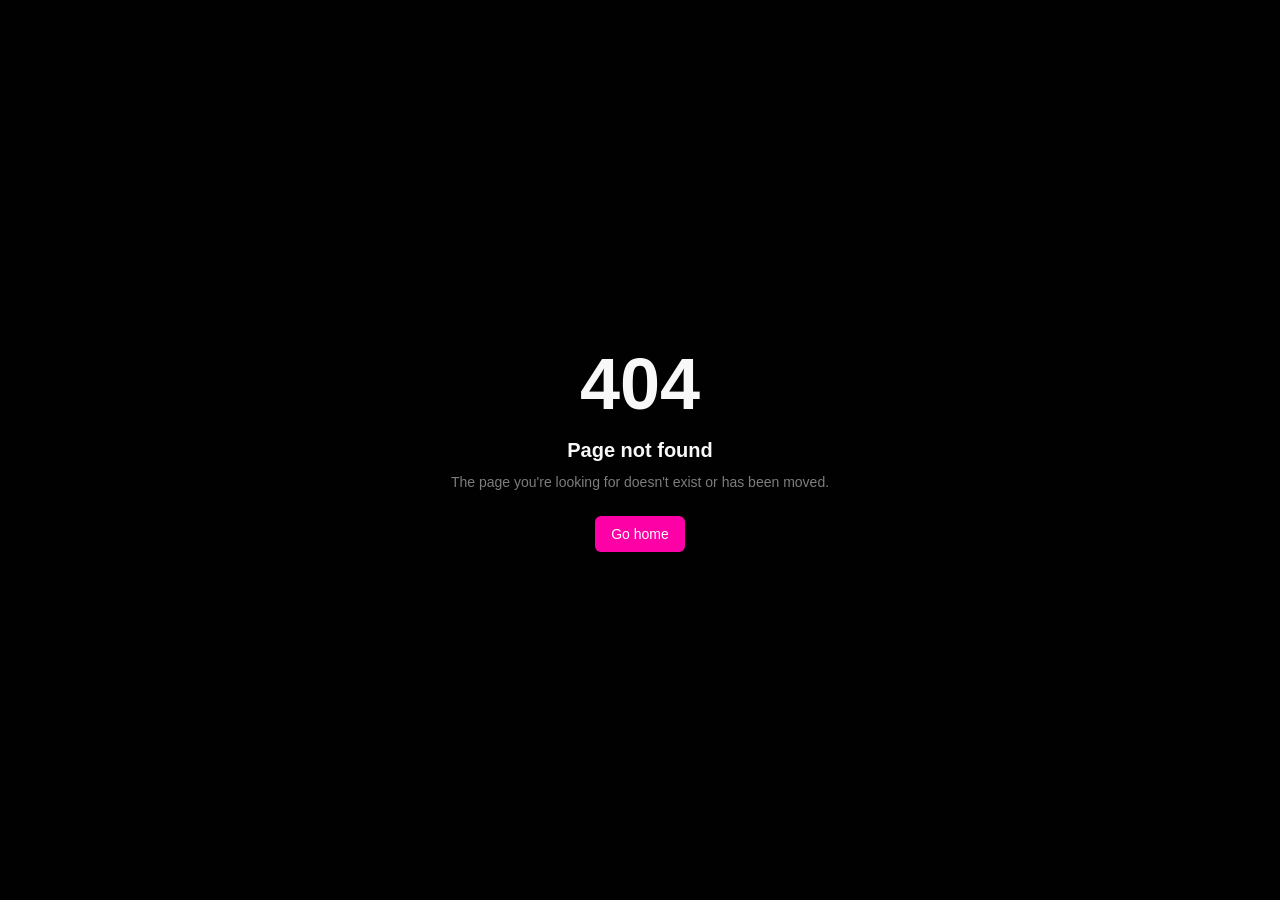
<file: index.html>
<!DOCTYPE html><html lang="fr"><head><meta charSet="utf-8"/><meta name="viewport" content="width=device-width, initial-scale=1"/><link rel="preload" as="image" href="/assets/emma-cafe-DE_l2IVY.jpg"/><link rel="preload" as="image" href="/assets/emma-story-lake-BhSCWKLp.jpg"/><link rel="stylesheet" href="/assets/styles-SLY8_iK9.css" data-precedence="default"/><title>Chloé (@chloemrt) — Mon univers privé</title><meta name="description" content="Retrouvez les photos et les moments privés de Chloé."/><meta property="og:title" content="Chloé (@chloemrt) — Mon univers privé"/><meta property="og:description" content="Photos et moments privés de Chloé."/><meta property="og:type" content="website"/><meta name="twitter:card" content="summary_large_image"/><link rel="modulepreload" href="/assets/index-B88C3snq.js"/><link rel="modulepreload" href="/assets/routes-xbwQCC4C.js"/><link rel="icon" href="/favicon.ico" type="image/x-icon"/></head><body><!--$--><main class="profile-shell"><header class="topbar"><a class="wordmark" href="/" aria-label="Accueil Privee">Privee<span>.</span></a><div class="topbar-tools"><button class="inline-flex items-center justify-center gap-2 whitespace-nowrap rounded-md text-sm font-medium cursor-pointer transition-colors focus-visible:outline-none focus-visible:ring-1 focus-visible:ring-ring disabled:pointer-events-none disabled:opacity-50 disabled:cursor-not-allowed [&amp;_svg]:pointer-events-none [&amp;_svg]:size-4 [&amp;_svg]:shrink-0 hover:bg-accent hover:text-accent-foreground h-9 w-9 round-tool" aria-label="Notifications" title="Notifications"><svg xmlns="http://www.w3.org/2000/svg" width="24" height="24" viewBox="0 0 24 24" fill="none" stroke="currentColor" stroke-width="2" stroke-linecap="round" stroke-linejoin="round" class="lucide lucide-bell" aria-hidden="true"><path d="M10.268 21a2 2 0 0 0 3.464 0"></path><path d="M3.262 15.326A1 1 0 0 0 4 17h16a1 1 0 0 0 .74-1.673C19.41 13.956 18 12.499 18 8A6 6 0 0 0 6 8c0 4.499-1.411 5.956-2.738 7.326"></path></svg></button><button class="inline-flex items-center justify-center gap-2 whitespace-nowrap rounded-md text-sm font-medium cursor-pointer transition-colors focus-visible:outline-none focus-visible:ring-1 focus-visible:ring-ring disabled:pointer-events-none disabled:opacity-50 disabled:cursor-not-allowed [&amp;_svg]:pointer-events-none [&amp;_svg]:size-4 [&amp;_svg]:shrink-0 hover:bg-accent hover:text-accent-foreground h-9 w-9 round-tool" aria-label="Partager le profil" title="Partager le profil"><svg xmlns="http://www.w3.org/2000/svg" width="24" height="24" viewBox="0 0 24 24" fill="none" stroke="currentColor" stroke-width="2" stroke-linecap="round" stroke-linejoin="round" class="lucide lucide-ellipsis" aria-hidden="true"><circle cx="12" cy="12" r="1"></circle><circle cx="19" cy="12" r="1"></circle><circle cx="5" cy="12" r="1"></circle></svg></button></div></header><div class="cover"><img src="/assets/emma-cafe-DE_l2IVY.jpg" alt="Chloé" width="1024" height="1280"/></div><section class="profile-info"><div class="identity"><button class="inline-flex items-center justify-center gap-2 whitespace-nowrap rounded-md text-sm font-medium cursor-pointer transition-colors focus-visible:outline-none focus-visible:ring-1 focus-visible:ring-ring disabled:pointer-events-none disabled:opacity-50 disabled:cursor-not-allowed [&amp;_svg]:pointer-events-none [&amp;_svg]:size-4 [&amp;_svg]:shrink-0 story-button avatar-button" aria-label="Voir la photo de profil" title="Aucun direct en cours"><img src="/assets/emma-story-lake-BhSCWKLp.jpg" alt="Portrait de Chloé" width="768" height="768"/><span class="avatar-badge" aria-hidden="true">LIVE</span></button><div class="identity-copy"><h1>Chloé <svg xmlns="http://www.w3.org/2000/svg" width="24" height="24" viewBox="0 0 24 24" fill="none" stroke="currentColor" stroke-width="2" stroke-linecap="round" stroke-linejoin="round" class="lucide lucide-badge-check" aria-label="Profil créatrice"><path d="M3.85 8.62a4 4 0 0 1 4.78-4.77 4 4 0 0 1 6.74 0 4 4 0 0 1 4.78 4.78 4 4 0 0 1 0 6.74 4 4 0 0 1-4.77 4.78 4 4 0 0 1-6.75 0 4 4 0 0 1-4.78-4.77 4 4 0 0 1 0-6.76Z"></path><path d="m9 12 2 2 4-4"></path></svg></h1><p>@chloemrt</p></div><span class="profile-sparkle">✧</span></div><div class="stats"><div><strong>47</strong><span>POSTS</span></div><div><strong>2.4k</strong><span>FANS</span></div><div><strong>18.6k</strong><span>LIKES</span></div></div><div class="bio"><p>Jeune étudiante qui a envie de s&#x27;amuser... 🔞</p><p>NUDES &amp; SEXTAPES EXCLUSIVES pour les VIP 💕</p><button class="inline-flex items-center justify-center gap-2 whitespace-nowrap rounded-md text-sm font-medium cursor-pointer transition-colors focus-visible:outline-none focus-visible:ring-1 focus-visible:ring-ring disabled:pointer-events-none disabled:opacity-50 disabled:cursor-not-allowed [&amp;_svg]:pointer-events-none [&amp;_svg]:size-4 [&amp;_svg]:shrink-0 text-primary underline-offset-4 hover:underline" data-no-signup="true">Voir plus</button></div><div class="action-grid"><button class="inline-flex items-center justify-center gap-2 whitespace-nowrap rounded-md text-sm font-medium cursor-pointer transition-colors focus-visible:outline-none focus-visible:ring-1 focus-visible:ring-ring disabled:pointer-events-none disabled:opacity-50 disabled:cursor-not-allowed [&amp;_svg]:pointer-events-none [&amp;_svg]:size-4 [&amp;_svg]:shrink-0 profile-action"><svg xmlns="http://www.w3.org/2000/svg" width="24" height="24" viewBox="0 0 24 24" fill="none" stroke="currentColor" stroke-width="2" stroke-linecap="round" stroke-linejoin="round" class="lucide lucide-video icon-video" aria-hidden="true"><path d="m16 13 5.223 3.482a.5.5 0 0 0 .777-.416V7.87a.5.5 0 0 0-.752-.432L16 10.5"></path><rect x="2" y="6" width="14" height="12" rx="2"></rect></svg><span>Appel Vidéo</span></button><button class="inline-flex items-center justify-center gap-2 whitespace-nowrap rounded-md text-sm font-medium cursor-pointer transition-colors focus-visible:outline-none focus-visible:ring-1 focus-visible:ring-ring disabled:pointer-events-none disabled:opacity-50 disabled:cursor-not-allowed [&amp;_svg]:pointer-events-none [&amp;_svg]:size-4 [&amp;_svg]:shrink-0 profile-action"><svg xmlns="http://www.w3.org/2000/svg" width="24" height="24" viewBox="0 0 24 24" fill="none" stroke="currentColor" stroke-width="2" stroke-linecap="round" stroke-linejoin="round" class="lucide lucide-heart" aria-hidden="true"><path d="M2 9.5a5.5 5.5 0 0 1 9.591-3.676.56.56 0 0 0 .818 0A5.49 5.49 0 0 1 22 9.5c0 2.29-1.5 4-3 5.5l-5.492 5.313a2 2 0 0 1-3 .019L5 15c-1.5-1.5-3-3.2-3-5.5"></path></svg><span>Rencontre</span></button><button class="inline-flex items-center justify-center gap-2 whitespace-nowrap rounded-md text-sm font-medium cursor-pointer transition-colors focus-visible:outline-none focus-visible:ring-1 focus-visible:ring-ring disabled:pointer-events-none disabled:opacity-50 disabled:cursor-not-allowed [&amp;_svg]:pointer-events-none [&amp;_svg]:size-4 [&amp;_svg]:shrink-0 profile-action"><svg xmlns="http://www.w3.org/2000/svg" width="24" height="24" viewBox="0 0 24 24" fill="none" stroke="currentColor" stroke-width="2" stroke-linecap="round" stroke-linejoin="round" class="lucide lucide-message-square" aria-hidden="true"><path d="M22 17a2 2 0 0 1-2 2H6.828a2 2 0 0 0-1.414.586l-2.202 2.202A.71.71 0 0 1 2 21.286V5a2 2 0 0 1 2-2h16a2 2 0 0 1 2 2z"></path></svg><span>Message</span></button><button class="inline-flex items-center justify-center gap-2 whitespace-nowrap rounded-md text-sm font-medium cursor-pointer transition-colors focus-visible:outline-none focus-visible:ring-1 focus-visible:ring-ring disabled:pointer-events-none disabled:opacity-50 disabled:cursor-not-allowed [&amp;_svg]:pointer-events-none [&amp;_svg]:size-4 [&amp;_svg]:shrink-0 profile-action"><svg xmlns="http://www.w3.org/2000/svg" width="24" height="24" viewBox="0 0 24 24" fill="none" stroke="currentColor" stroke-width="2" stroke-linecap="round" stroke-linejoin="round" class="lucide lucide-lock-keyhole-open" aria-hidden="true"><circle cx="12" cy="16" r="1"></circle><rect width="18" height="12" x="3" y="10" rx="2"></rect><path d="M7 10V7a5 5 0 0 1 9.33-2.5"></path></svg><span>Débloquer</span></button></div><div class="stories"><button class="inline-flex items-center justify-center gap-2 whitespace-nowrap rounded-md text-sm font-medium cursor-pointer transition-colors focus-visible:outline-none focus-visible:ring-1 focus-visible:ring-ring disabled:pointer-events-none disabled:opacity-50 disabled:cursor-not-allowed [&amp;_svg]:pointer-events-none [&amp;_svg]:size-4 [&amp;_svg]:shrink-0 story-button"><span class="story-ring  "><img src="/assets/emma-story-flowers-7sVbdC0M.jpg" alt="" width="768" height="1024" loading="lazy"/></span><span>Mon profil</span></button><button class="inline-flex items-center justify-center gap-2 whitespace-nowrap rounded-md text-sm font-medium cursor-pointer transition-colors focus-visible:outline-none focus-visible:ring-1 focus-visible:ring-ring disabled:pointer-events-none disabled:opacity-50 disabled:cursor-not-allowed [&amp;_svg]:pointer-events-none [&amp;_svg]:size-4 [&amp;_svg]:shrink-0 story-button"><span class="story-ring  "><img src="/assets/emma-street-Co6Bmw6Z.jpg" alt="" width="768" height="1024" loading="lazy"/></span><span>Nouveau 🔥</span></button><button class="inline-flex items-center justify-center gap-2 whitespace-nowrap rounded-md text-sm font-medium cursor-pointer transition-colors focus-visible:outline-none focus-visible:ring-1 focus-visible:ring-ring disabled:pointer-events-none disabled:opacity-50 disabled:cursor-not-allowed [&amp;_svg]:pointer-events-none [&amp;_svg]:size-4 [&amp;_svg]:shrink-0 story-button"><span class="story-ring  "><img src="/assets/emma-story-museum-R1RMRiCk.jpg" alt="" width="768" height="1024" loading="lazy"/></span><span>Lingerie</span></button><button class="inline-flex items-center justify-center gap-2 whitespace-nowrap rounded-md text-sm font-medium cursor-pointer transition-colors focus-visible:outline-none focus-visible:ring-1 focus-visible:ring-ring disabled:pointer-events-none disabled:opacity-50 disabled:cursor-not-allowed [&amp;_svg]:pointer-events-none [&amp;_svg]:size-4 [&amp;_svg]:shrink-0 story-button"><span class="story-ring  "><img src="/assets/emma-story-lake-BhSCWKLp.jpg" alt="" width="768" height="1024" loading="lazy"/></span><span>Vacances</span></button><button class="inline-flex items-center justify-center gap-2 whitespace-nowrap rounded-md text-sm font-medium cursor-pointer transition-colors focus-visible:outline-none focus-visible:ring-1 focus-visible:ring-ring disabled:pointer-events-none disabled:opacity-50 disabled:cursor-not-allowed [&amp;_svg]:pointer-events-none [&amp;_svg]:size-4 [&amp;_svg]:shrink-0 story-button"><span class="story-ring story-muted story-locked"><img src="/assets/emma-story-records-DPxwCXkC.jpg" alt="" width="768" height="1024" loading="lazy"/><span class="story-lock"><svg xmlns="http://www.w3.org/2000/svg" width="24" height="24" viewBox="0 0 24 24" fill="none" stroke="currentColor" stroke-width="2" stroke-linecap="round" stroke-linejoin="round" class="lucide lucide-lock-keyhole" aria-hidden="true"><circle cx="12" cy="16" r="1"></circle><rect x="3" y="10" width="18" height="12" rx="2"></rect><path d="M7 10V7a5 5 0 0 1 10 0v3"></path></svg></span></span><span>Privé 🔒</span></button><button class="inline-flex items-center justify-center gap-2 whitespace-nowrap rounded-md text-sm font-medium cursor-pointer transition-colors focus-visible:outline-none focus-visible:ring-1 focus-visible:ring-ring disabled:pointer-events-none disabled:opacity-50 disabled:cursor-not-allowed [&amp;_svg]:pointer-events-none [&amp;_svg]:size-4 [&amp;_svg]:shrink-0 story-button"><span class="story-ring story-muted "><img src="/assets/emma-story-selfie-MXOLvmO-.jpg" alt="" width="768" height="1024" loading="lazy"/></span><span>Selfie</span></button></div></section><section class="gallery-section" id="gallery"><div class="tabs" role="tablist" aria-label="Publications"><button class="inline-flex items-center justify-center gap-2 whitespace-nowrap rounded-md text-sm font-medium cursor-pointer transition-colors focus-visible:outline-none focus-visible:ring-1 focus-visible:ring-ring disabled:pointer-events-none disabled:opacity-50 disabled:cursor-not-allowed [&amp;_svg]:pointer-events-none [&amp;_svg]:size-4 [&amp;_svg]:shrink-0 profile-tab" role="tab" data-no-signup="true" aria-selected="true">Photos</button><button class="inline-flex items-center justify-center gap-2 whitespace-nowrap rounded-md text-sm font-medium cursor-pointer transition-colors focus-visible:outline-none focus-visible:ring-1 focus-visible:ring-ring disabled:pointer-events-none disabled:opacity-50 disabled:cursor-not-allowed [&amp;_svg]:pointer-events-none [&amp;_svg]:size-4 [&amp;_svg]:shrink-0 profile-tab" role="tab" data-no-signup="true" aria-selected="false">Vidéos</button><button class="inline-flex items-center justify-center gap-2 whitespace-nowrap rounded-md text-sm font-medium cursor-pointer transition-colors focus-visible:outline-none focus-visible:ring-1 focus-visible:ring-ring disabled:pointer-events-none disabled:opacity-50 disabled:cursor-not-allowed [&amp;_svg]:pointer-events-none [&amp;_svg]:size-4 [&amp;_svg]:shrink-0 profile-tab" role="tab" data-no-signup="true" aria-selected="false">LIVE</button></div><div class="photo-grid"><button class="inline-flex items-center justify-center gap-2 whitespace-nowrap rounded-md text-sm font-medium cursor-pointer transition-colors focus-visible:outline-none focus-visible:ring-1 focus-visible:ring-ring disabled:pointer-events-none disabled:opacity-50 disabled:cursor-not-allowed [&amp;_svg]:pointer-events-none [&amp;_svg]:size-4 [&amp;_svg]:shrink-0 media-button" aria-label="Voir la photo 1"><img class="" src="/assets/emma-cafe-DE_l2IVY.jpg" alt="Photo de Chloé" width="1024" height="1280" loading="lazy"/></button><button class="inline-flex items-center justify-center gap-2 whitespace-nowrap rounded-md text-sm font-medium cursor-pointer transition-colors focus-visible:outline-none focus-visible:ring-1 focus-visible:ring-ring disabled:pointer-events-none disabled:opacity-50 disabled:cursor-not-allowed [&amp;_svg]:pointer-events-none [&amp;_svg]:size-4 [&amp;_svg]:shrink-0 media-button" aria-label="Voir la photo 2"><img class="" src="/assets/emma-portrait-BUqZlTm7.jpg" alt="Portrait de Chloé" width="1024" height="1280" loading="lazy"/></button><button class="inline-flex items-center justify-center gap-2 whitespace-nowrap rounded-md text-sm font-medium cursor-pointer transition-colors focus-visible:outline-none focus-visible:ring-1 focus-visible:ring-ring disabled:pointer-events-none disabled:opacity-50 disabled:cursor-not-allowed [&amp;_svg]:pointer-events-none [&amp;_svg]:size-4 [&amp;_svg]:shrink-0 media-button" aria-label="Voir la photo 3"><img class="" src="/assets/emma-travel-DZd0U_J5.jpg" alt="Moment privé de Chloé" width="1024" height="1280" loading="lazy"/></button><button class="inline-flex items-center justify-center gap-2 whitespace-nowrap rounded-md text-sm font-medium cursor-pointer transition-colors focus-visible:outline-none focus-visible:ring-1 focus-visible:ring-ring disabled:pointer-events-none disabled:opacity-50 disabled:cursor-not-allowed [&amp;_svg]:pointer-events-none [&amp;_svg]:size-4 [&amp;_svg]:shrink-0 media-button" aria-label="Voir la photo 4"><img class="preview-blur" src="/assets/emma-window-Dvbwfk2T.jpg" alt="Photo de Chloé" width="1024" height="1280" loading="lazy"/><span class="media-overlay"><svg xmlns="http://www.w3.org/2000/svg" width="24" height="24" viewBox="0 0 24 24" fill="none" stroke="currentColor" stroke-width="2" stroke-linecap="round" stroke-linejoin="round" class="lucide lucide-lock-keyhole" aria-hidden="true"><circle cx="12" cy="16" r="1"></circle><rect x="3" y="10" width="18" height="12" rx="2"></rect><path d="M7 10V7a5 5 0 0 1 10 0v3"></path></svg></span></button><button class="inline-flex items-center justify-center gap-2 whitespace-nowrap rounded-md text-sm font-medium cursor-pointer transition-colors focus-visible:outline-none focus-visible:ring-1 focus-visible:ring-ring disabled:pointer-events-none disabled:opacity-50 disabled:cursor-not-allowed [&amp;_svg]:pointer-events-none [&amp;_svg]:size-4 [&amp;_svg]:shrink-0 media-button" aria-label="Voir la photo 5"><img class="preview-blur" src="/assets/emma-street-Co6Bmw6Z.jpg" alt="Photo de Chloé" width="1024" height="1280" loading="lazy"/><span class="media-overlay"><svg xmlns="http://www.w3.org/2000/svg" width="24" height="24" viewBox="0 0 24 24" fill="none" stroke="currentColor" stroke-width="2" stroke-linecap="round" stroke-linejoin="round" class="lucide lucide-lock-keyhole" aria-hidden="true"><circle cx="12" cy="16" r="1"></circle><rect x="3" y="10" width="18" height="12" rx="2"></rect><path d="M7 10V7a5 5 0 0 1 10 0v3"></path></svg></span></button><button class="inline-flex items-center justify-center gap-2 whitespace-nowrap rounded-md text-sm font-medium cursor-pointer transition-colors focus-visible:outline-none focus-visible:ring-1 focus-visible:ring-ring disabled:pointer-events-none disabled:opacity-50 disabled:cursor-not-allowed [&amp;_svg]:pointer-events-none [&amp;_svg]:size-4 [&amp;_svg]:shrink-0 media-button" aria-label="Voir la photo 6"><img class="preview-blur" src="/assets/emma-books-DnkAxnHg.jpg" alt="Photo de Chloé" width="1024" height="1280" loading="lazy"/><span class="media-overlay"><svg xmlns="http://www.w3.org/2000/svg" width="24" height="24" viewBox="0 0 24 24" fill="none" stroke="currentColor" stroke-width="2" stroke-linecap="round" stroke-linejoin="round" class="lucide lucide-lock-keyhole" aria-hidden="true"><circle cx="12" cy="16" r="1"></circle><rect x="3" y="10" width="18" height="12" rx="2"></rect><path d="M7 10V7a5 5 0 0 1 10 0v3"></path></svg></span></button><button class="inline-flex items-center justify-center gap-2 whitespace-nowrap rounded-md text-sm font-medium cursor-pointer transition-colors focus-visible:outline-none focus-visible:ring-1 focus-visible:ring-ring disabled:pointer-events-none disabled:opacity-50 disabled:cursor-not-allowed [&amp;_svg]:pointer-events-none [&amp;_svg]:size-4 [&amp;_svg]:shrink-0 media-button" aria-label="Voir la photo 7"><img class="preview-blur" src="/assets/emma-harbor-DPagyRYW.jpg" alt="Photo de Chloé" width="1024" height="1280" loading="lazy"/><span class="media-overlay"><svg xmlns="http://www.w3.org/2000/svg" width="24" height="24" viewBox="0 0 24 24" fill="none" stroke="currentColor" stroke-width="2" stroke-linecap="round" stroke-linejoin="round" class="lucide lucide-lock-keyhole" aria-hidden="true"><circle cx="12" cy="16" r="1"></circle><rect x="3" y="10" width="18" height="12" rx="2"></rect><path d="M7 10V7a5 5 0 0 1 10 0v3"></path></svg></span></button><button class="inline-flex items-center justify-center gap-2 whitespace-nowrap rounded-md text-sm font-medium cursor-pointer transition-colors focus-visible:outline-none focus-visible:ring-1 focus-visible:ring-ring disabled:pointer-events-none disabled:opacity-50 disabled:cursor-not-allowed [&amp;_svg]:pointer-events-none [&amp;_svg]:size-4 [&amp;_svg]:shrink-0 media-button" aria-label="Voir la photo 8"><img class="preview-blur" src="/assets/emma-park-SGcEzswn.jpg" alt="Photo de Chloé" width="1024" height="1280" loading="lazy"/><span class="media-overlay"><svg xmlns="http://www.w3.org/2000/svg" width="24" height="24" viewBox="0 0 24 24" fill="none" stroke="currentColor" stroke-width="2" stroke-linecap="round" stroke-linejoin="round" class="lucide lucide-lock-keyhole" aria-hidden="true"><circle cx="12" cy="16" r="1"></circle><rect x="3" y="10" width="18" height="12" rx="2"></rect><path d="M7 10V7a5 5 0 0 1 10 0v3"></path></svg></span></button><button class="inline-flex items-center justify-center gap-2 whitespace-nowrap rounded-md text-sm font-medium cursor-pointer transition-colors focus-visible:outline-none focus-visible:ring-1 focus-visible:ring-ring disabled:pointer-events-none disabled:opacity-50 disabled:cursor-not-allowed [&amp;_svg]:pointer-events-none [&amp;_svg]:size-4 [&amp;_svg]:shrink-0 media-button" aria-label="Voir la photo 9"><img class="preview-blur" src="/assets/emma-books-DnkAxnHg.jpg" alt="Photo de Chloé" width="1024" height="1280" loading="lazy"/><span class="media-overlay"><svg xmlns="http://www.w3.org/2000/svg" width="24" height="24" viewBox="0 0 24 24" fill="none" stroke="currentColor" stroke-width="2" stroke-linecap="round" stroke-linejoin="round" class="lucide lucide-lock-keyhole" aria-hidden="true"><circle cx="12" cy="16" r="1"></circle><rect x="3" y="10" width="18" height="12" rx="2"></rect><path d="M7 10V7a5 5 0 0 1 10 0v3"></path></svg></span></button></div></section><section class="recent-posts"><div class="section-heading"><h2>Publications récentes</h2><span>LES PETITS INSTANTS</span></div><article class="post"><div class="post-header"><img src="/assets/emma-story-lake-BhSCWKLp.jpg" alt="" width="768" height="768" loading="lazy"/><div><strong>Chloé <svg xmlns="http://www.w3.org/2000/svg" width="24" height="24" viewBox="0 0 24 24" fill="none" stroke="currentColor" stroke-width="2" stroke-linecap="round" stroke-linejoin="round" class="lucide lucide-badge-check" aria-hidden="true"><path d="M3.85 8.62a4 4 0 0 1 4.78-4.77 4 4 0 0 1 6.74 0 4 4 0 0 1 4.78 4.78 4 4 0 0 1 0 6.74 4 4 0 0 1-4.77 4.78 4 4 0 0 1-6.75 0 4 4 0 0 1-4.78-4.77 4 4 0 0 1 0-6.76Z"></path><path d="m9 12 2 2 4-4"></path></svg></strong><span>il y a 2h</span></div><button class="inline-flex items-center justify-center gap-2 whitespace-nowrap rounded-md text-sm font-medium cursor-pointer transition-colors focus-visible:outline-none focus-visible:ring-1 focus-visible:ring-ring disabled:pointer-events-none disabled:opacity-50 disabled:cursor-not-allowed [&amp;_svg]:pointer-events-none [&amp;_svg]:size-4 [&amp;_svg]:shrink-0 hover:bg-accent hover:text-accent-foreground h-9 w-9" aria-label="Partager cette publication"><svg xmlns="http://www.w3.org/2000/svg" width="24" height="24" viewBox="0 0 24 24" fill="none" stroke="currentColor" stroke-width="2" stroke-linecap="round" stroke-linejoin="round" class="lucide lucide-ellipsis" aria-hidden="true"><circle cx="12" cy="12" r="1"></circle><circle cx="19" cy="12" r="1"></circle><circle cx="5" cy="12" r="1"></circle></svg></button></div><p class="post-copy">Nouvelle séance photo en lingerie fine... 🔥 😍 💋</p><div class="post-carousel-wrap"><div class="post-carousel"><button class="inline-flex items-center justify-center gap-2 whitespace-nowrap rounded-md text-sm font-medium cursor-pointer transition-colors focus-visible:outline-none focus-visible:ring-1 focus-visible:ring-ring disabled:pointer-events-none disabled:opacity-50 disabled:cursor-not-allowed [&amp;_svg]:pointer-events-none [&amp;_svg]:size-4 [&amp;_svg]:shrink-0 media-button post-image post-slide" aria-label="Ouvrir la publication 1"><img src="/assets/emma-cafe-DE_l2IVY.jpg" alt="Nouvelle séance photo en lingerie fine... 🔥 😍 💋" width="1024" height="1280" loading="lazy"/></button><div class="post-image post-slide post-locked" aria-label="Deuxième photo floutée"><img src="/assets/emma-window-Dvbwfk2T.jpg" alt="Deuxième photo floutée" width="1024" height="1280" loading="lazy"/><span><svg xmlns="http://www.w3.org/2000/svg" width="24" height="24" viewBox="0 0 24 24" fill="none" stroke="currentColor" stroke-width="2" stroke-linecap="round" stroke-linejoin="round" class="lucide lucide-lock-keyhole" aria-hidden="true"><circle cx="12" cy="16" r="1"></circle><rect x="3" y="10" width="18" height="12" rx="2"></rect><path d="M7 10V7a5 5 0 0 1 10 0v3"></path></svg></span></div></div><span class="slide-count">1<!-- -->/2</span><div class="slide-dots" aria-hidden="true"><span class="active"></span><span class=""></span></div></div><div class="post-reactions"><button class="inline-flex items-center justify-center gap-2 whitespace-nowrap rounded-md text-sm font-medium cursor-pointer transition-colors focus-visible:outline-none focus-visible:ring-1 focus-visible:ring-ring disabled:pointer-events-none disabled:opacity-50 disabled:cursor-not-allowed [&amp;_svg]:pointer-events-none [&amp;_svg]:size-4 [&amp;_svg]:shrink-0 hover:bg-accent hover:text-accent-foreground" aria-label="Aimer la publication 1" aria-pressed="false"><svg xmlns="http://www.w3.org/2000/svg" width="24" height="24" viewBox="0 0 24 24" fill="none" stroke="currentColor" stroke-width="2" stroke-linecap="round" stroke-linejoin="round" class="lucide lucide-heart" aria-hidden="true"><path d="M2 9.5a5.5 5.5 0 0 1 9.591-3.676.56.56 0 0 0 .818 0A5.49 5.49 0 0 1 22 9.5c0 2.29-1.5 4-3 5.5l-5.492 5.313a2 2 0 0 1-3 .019L5 15c-1.5-1.5-3-3.2-3-5.5"></path></svg>847</button><button class="inline-flex items-center justify-center gap-2 whitespace-nowrap rounded-md text-sm font-medium cursor-pointer transition-colors focus-visible:outline-none focus-visible:ring-1 focus-visible:ring-ring disabled:pointer-events-none disabled:opacity-50 disabled:cursor-not-allowed [&amp;_svg]:pointer-events-none [&amp;_svg]:size-4 [&amp;_svg]:shrink-0 hover:bg-accent hover:text-accent-foreground" aria-label="Voir les commentaires"><svg xmlns="http://www.w3.org/2000/svg" width="24" height="24" viewBox="0 0 24 24" fill="none" stroke="currentColor" stroke-width="2" stroke-linecap="round" stroke-linejoin="round" class="lucide lucide-message-square" aria-hidden="true"><path d="M22 17a2 2 0 0 1-2 2H6.828a2 2 0 0 0-1.414.586l-2.202 2.202A.71.71 0 0 1 2 21.286V5a2 2 0 0 1 2-2h16a2 2 0 0 1 2 2z"></path></svg>63</button><button class="inline-flex items-center justify-center gap-2 whitespace-nowrap rounded-md text-sm font-medium cursor-pointer transition-colors focus-visible:outline-none focus-visible:ring-1 focus-visible:ring-ring disabled:pointer-events-none disabled:opacity-50 disabled:cursor-not-allowed [&amp;_svg]:pointer-events-none [&amp;_svg]:size-4 [&amp;_svg]:shrink-0 hover:bg-accent hover:text-accent-foreground h-9 w-9" aria-label="Partager"><svg xmlns="http://www.w3.org/2000/svg" width="24" height="24" viewBox="0 0 24 24" fill="none" stroke="currentColor" stroke-width="2" stroke-linecap="round" stroke-linejoin="round" class="lucide lucide-share2 lucide-share-2" aria-hidden="true"><circle cx="18" cy="5" r="3"></circle><circle cx="6" cy="12" r="3"></circle><circle cx="18" cy="19" r="3"></circle><line x1="8.59" x2="15.42" y1="13.51" y2="17.49"></line><line x1="15.41" x2="8.59" y1="6.51" y2="10.49"></line></svg></button></div></article><article class="post"><div class="post-header"><img src="/assets/emma-story-lake-BhSCWKLp.jpg" alt="" width="768" height="768" loading="lazy"/><div><strong>Chloé <svg xmlns="http://www.w3.org/2000/svg" width="24" height="24" viewBox="0 0 24 24" fill="none" stroke="currentColor" stroke-width="2" stroke-linecap="round" stroke-linejoin="round" class="lucide lucide-badge-check" aria-hidden="true"><path d="M3.85 8.62a4 4 0 0 1 4.78-4.77 4 4 0 0 1 6.74 0 4 4 0 0 1 4.78 4.78 4 4 0 0 1 0 6.74 4 4 0 0 1-4.77 4.78 4 4 0 0 1-6.75 0 4 4 0 0 1-4.78-4.77 4 4 0 0 1 0-6.76Z"></path><path d="m9 12 2 2 4-4"></path></svg></strong><span>il y a 1 jour</span></div><button class="inline-flex items-center justify-center gap-2 whitespace-nowrap rounded-md text-sm font-medium cursor-pointer transition-colors focus-visible:outline-none focus-visible:ring-1 focus-visible:ring-ring disabled:pointer-events-none disabled:opacity-50 disabled:cursor-not-allowed [&amp;_svg]:pointer-events-none [&amp;_svg]:size-4 [&amp;_svg]:shrink-0 hover:bg-accent hover:text-accent-foreground h-9 w-9" aria-label="Partager cette publication"><svg xmlns="http://www.w3.org/2000/svg" width="24" height="24" viewBox="0 0 24 24" fill="none" stroke="currentColor" stroke-width="2" stroke-linecap="round" stroke-linejoin="round" class="lucide lucide-ellipsis" aria-hidden="true"><circle cx="12" cy="12" r="1"></circle><circle cx="19" cy="12" r="1"></circle><circle cx="5" cy="12" r="1"></circle></svg></button></div><p class="post-copy">Je révisais et puis le démon a tappé à la porte 🥰</p><div class="post-carousel-wrap"><div class="post-carousel"><button class="inline-flex items-center justify-center gap-2 whitespace-nowrap rounded-md text-sm font-medium cursor-pointer transition-colors focus-visible:outline-none focus-visible:ring-1 focus-visible:ring-ring disabled:pointer-events-none disabled:opacity-50 disabled:cursor-not-allowed [&amp;_svg]:pointer-events-none [&amp;_svg]:size-4 [&amp;_svg]:shrink-0 media-button post-image post-slide" aria-label="Ouvrir la publication 2"><img src="/assets/emma-travel-DZd0U_J5.jpg" alt="Je révisais et puis le démon a tappé à la porte 🥰" width="1024" height="1280" loading="lazy"/></button><div class="post-image post-slide post-locked" aria-label="Deuxième photo floutée"><img src="/assets/emma-harbor-DPagyRYW.jpg" alt="Deuxième photo floutée" width="1024" height="1280" loading="lazy"/><span><svg xmlns="http://www.w3.org/2000/svg" width="24" height="24" viewBox="0 0 24 24" fill="none" stroke="currentColor" stroke-width="2" stroke-linecap="round" stroke-linejoin="round" class="lucide lucide-lock-keyhole" aria-hidden="true"><circle cx="12" cy="16" r="1"></circle><rect x="3" y="10" width="18" height="12" rx="2"></rect><path d="M7 10V7a5 5 0 0 1 10 0v3"></path></svg></span></div></div><span class="slide-count">1<!-- -->/2</span><div class="slide-dots" aria-hidden="true"><span class="active"></span><span class=""></span></div></div><div class="post-reactions"><button class="inline-flex items-center justify-center gap-2 whitespace-nowrap rounded-md text-sm font-medium cursor-pointer transition-colors focus-visible:outline-none focus-visible:ring-1 focus-visible:ring-ring disabled:pointer-events-none disabled:opacity-50 disabled:cursor-not-allowed [&amp;_svg]:pointer-events-none [&amp;_svg]:size-4 [&amp;_svg]:shrink-0 hover:bg-accent hover:text-accent-foreground" aria-label="Aimer la publication 2" aria-pressed="false"><svg xmlns="http://www.w3.org/2000/svg" width="24" height="24" viewBox="0 0 24 24" fill="none" stroke="currentColor" stroke-width="2" stroke-linecap="round" stroke-linejoin="round" class="lucide lucide-heart" aria-hidden="true"><path d="M2 9.5a5.5 5.5 0 0 1 9.591-3.676.56.56 0 0 0 .818 0A5.49 5.49 0 0 1 22 9.5c0 2.29-1.5 4-3 5.5l-5.492 5.313a2 2 0 0 1-3 .019L5 15c-1.5-1.5-3-3.2-3-5.5"></path></svg>1 200</button><button class="inline-flex items-center justify-center gap-2 whitespace-nowrap rounded-md text-sm font-medium cursor-pointer transition-colors focus-visible:outline-none focus-visible:ring-1 focus-visible:ring-ring disabled:pointer-events-none disabled:opacity-50 disabled:cursor-not-allowed [&amp;_svg]:pointer-events-none [&amp;_svg]:size-4 [&amp;_svg]:shrink-0 hover:bg-accent hover:text-accent-foreground" aria-label="Voir les commentaires"><svg xmlns="http://www.w3.org/2000/svg" width="24" height="24" viewBox="0 0 24 24" fill="none" stroke="currentColor" stroke-width="2" stroke-linecap="round" stroke-linejoin="round" class="lucide lucide-message-square" aria-hidden="true"><path d="M22 17a2 2 0 0 1-2 2H6.828a2 2 0 0 0-1.414.586l-2.202 2.202A.71.71 0 0 1 2 21.286V5a2 2 0 0 1 2-2h16a2 2 0 0 1 2 2z"></path></svg>89</button><button class="inline-flex items-center justify-center gap-2 whitespace-nowrap rounded-md text-sm font-medium cursor-pointer transition-colors focus-visible:outline-none focus-visible:ring-1 focus-visible:ring-ring disabled:pointer-events-none disabled:opacity-50 disabled:cursor-not-allowed [&amp;_svg]:pointer-events-none [&amp;_svg]:size-4 [&amp;_svg]:shrink-0 hover:bg-accent hover:text-accent-foreground h-9 w-9" aria-label="Partager"><svg xmlns="http://www.w3.org/2000/svg" width="24" height="24" viewBox="0 0 24 24" fill="none" stroke="currentColor" stroke-width="2" stroke-linecap="round" stroke-linejoin="round" class="lucide lucide-share2 lucide-share-2" aria-hidden="true"><circle cx="18" cy="5" r="3"></circle><circle cx="6" cy="12" r="3"></circle><circle cx="18" cy="19" r="3"></circle><line x1="8.59" x2="15.42" y1="13.51" y2="17.49"></line><line x1="15.41" x2="8.59" y1="6.51" y2="10.49"></line></svg></button></div></article><article class="post"><div class="post-header"><img src="/assets/emma-story-lake-BhSCWKLp.jpg" alt="" width="768" height="768" loading="lazy"/><div><strong>Chloé <svg xmlns="http://www.w3.org/2000/svg" width="24" height="24" viewBox="0 0 24 24" fill="none" stroke="currentColor" stroke-width="2" stroke-linecap="round" stroke-linejoin="round" class="lucide lucide-badge-check" aria-hidden="true"><path d="M3.85 8.62a4 4 0 0 1 4.78-4.77 4 4 0 0 1 6.74 0 4 4 0 0 1 4.78 4.78 4 4 0 0 1 0 6.74 4 4 0 0 1-4.77 4.78 4 4 0 0 1-6.75 0 4 4 0 0 1-4.78-4.77 4 4 0 0 1 0-6.76Z"></path><path d="m9 12 2 2 4-4"></path></svg></strong><span>il y a 4 jours</span></div><button class="inline-flex items-center justify-center gap-2 whitespace-nowrap rounded-md text-sm font-medium cursor-pointer transition-colors focus-visible:outline-none focus-visible:ring-1 focus-visible:ring-ring disabled:pointer-events-none disabled:opacity-50 disabled:cursor-not-allowed [&amp;_svg]:pointer-events-none [&amp;_svg]:size-4 [&amp;_svg]:shrink-0 hover:bg-accent hover:text-accent-foreground h-9 w-9" aria-label="Partager cette publication"><svg xmlns="http://www.w3.org/2000/svg" width="24" height="24" viewBox="0 0 24 24" fill="none" stroke="currentColor" stroke-width="2" stroke-linecap="round" stroke-linejoin="round" class="lucide lucide-ellipsis" aria-hidden="true"><circle cx="12" cy="12" r="1"></circle><circle cx="19" cy="12" r="1"></circle><circle cx="5" cy="12" r="1"></circle></svg></button></div><p class="post-copy">Petite vidéo exclusive de ma soirée d&#x27;hier... vous êtes prêts ? 🔥😈</p><div class="post-carousel-wrap"><div class="post-carousel"><button class="inline-flex items-center justify-center gap-2 whitespace-nowrap rounded-md text-sm font-medium cursor-pointer transition-colors focus-visible:outline-none focus-visible:ring-1 focus-visible:ring-ring disabled:pointer-events-none disabled:opacity-50 disabled:cursor-not-allowed [&amp;_svg]:pointer-events-none [&amp;_svg]:size-4 [&amp;_svg]:shrink-0 media-button post-image post-slide" aria-label="Ouvrir la publication 3"><video src="/assets/emma-post-video-BWpPbrtL.mp4" poster="/assets/emma-post-video-poster-DX8xVJpg.jpg" autoPlay="" muted="" loop="" playsInline="" preload="metadata" aria-label="Petite vidéo exclusive de ma soirée d&#x27;hier... vous êtes prêts ? 🔥😈"></video></button><div class="post-image post-slide post-locked" aria-label="Deuxième photo floutée"><img src="/assets/emma-books-DnkAxnHg.jpg" alt="Deuxième photo floutée" width="1024" height="1280" loading="lazy"/><span><svg xmlns="http://www.w3.org/2000/svg" width="24" height="24" viewBox="0 0 24 24" fill="none" stroke="currentColor" stroke-width="2" stroke-linecap="round" stroke-linejoin="round" class="lucide lucide-lock-keyhole" aria-hidden="true"><circle cx="12" cy="16" r="1"></circle><rect x="3" y="10" width="18" height="12" rx="2"></rect><path d="M7 10V7a5 5 0 0 1 10 0v3"></path></svg></span></div></div><span class="slide-count">1<!-- -->/2</span><div class="slide-dots" aria-hidden="true"><span class="active"></span><span class=""></span></div></div><div class="post-reactions"><button class="inline-flex items-center justify-center gap-2 whitespace-nowrap rounded-md text-sm font-medium cursor-pointer transition-colors focus-visible:outline-none focus-visible:ring-1 focus-visible:ring-ring disabled:pointer-events-none disabled:opacity-50 disabled:cursor-not-allowed [&amp;_svg]:pointer-events-none [&amp;_svg]:size-4 [&amp;_svg]:shrink-0 hover:bg-accent hover:text-accent-foreground" aria-label="Aimer la publication 3" aria-pressed="false"><svg xmlns="http://www.w3.org/2000/svg" width="24" height="24" viewBox="0 0 24 24" fill="none" stroke="currentColor" stroke-width="2" stroke-linecap="round" stroke-linejoin="round" class="lucide lucide-heart" aria-hidden="true"><path d="M2 9.5a5.5 5.5 0 0 1 9.591-3.676.56.56 0 0 0 .818 0A5.49 5.49 0 0 1 22 9.5c0 2.29-1.5 4-3 5.5l-5.492 5.313a2 2 0 0 1-3 .019L5 15c-1.5-1.5-3-3.2-3-5.5"></path></svg>956</button><button class="inline-flex items-center justify-center gap-2 whitespace-nowrap rounded-md text-sm font-medium cursor-pointer transition-colors focus-visible:outline-none focus-visible:ring-1 focus-visible:ring-ring disabled:pointer-events-none disabled:opacity-50 disabled:cursor-not-allowed [&amp;_svg]:pointer-events-none [&amp;_svg]:size-4 [&amp;_svg]:shrink-0 hover:bg-accent hover:text-accent-foreground" aria-label="Voir les commentaires"><svg xmlns="http://www.w3.org/2000/svg" width="24" height="24" viewBox="0 0 24 24" fill="none" stroke="currentColor" stroke-width="2" stroke-linecap="round" stroke-linejoin="round" class="lucide lucide-message-square" aria-hidden="true"><path d="M22 17a2 2 0 0 1-2 2H6.828a2 2 0 0 0-1.414.586l-2.202 2.202A.71.71 0 0 1 2 21.286V5a2 2 0 0 1 2-2h16a2 2 0 0 1 2 2z"></path></svg>71</button><button class="inline-flex items-center justify-center gap-2 whitespace-nowrap rounded-md text-sm font-medium cursor-pointer transition-colors focus-visible:outline-none focus-visible:ring-1 focus-visible:ring-ring disabled:pointer-events-none disabled:opacity-50 disabled:cursor-not-allowed [&amp;_svg]:pointer-events-none [&amp;_svg]:size-4 [&amp;_svg]:shrink-0 hover:bg-accent hover:text-accent-foreground h-9 w-9" aria-label="Partager"><svg xmlns="http://www.w3.org/2000/svg" width="24" height="24" viewBox="0 0 24 24" fill="none" stroke="currentColor" stroke-width="2" stroke-linecap="round" stroke-linejoin="round" class="lucide lucide-share2 lucide-share-2" aria-hidden="true"><circle cx="18" cy="5" r="3"></circle><circle cx="6" cy="12" r="3"></circle><circle cx="18" cy="19" r="3"></circle><line x1="8.59" x2="15.42" y1="13.51" y2="17.49"></line><line x1="15.41" x2="8.59" y1="6.51" y2="10.49"></line></svg></button></div></article></section><footer class="page-footer"><span class="wordmark">Privee<span>.</span></span><p>Les petits moments font les belles histoires.</p><span>© 2026</span></footer><div class="bottom-cta"><button class="inline-flex items-center justify-center gap-2 whitespace-nowrap rounded-md text-sm font-medium cursor-pointer transition-colors focus-visible:outline-none focus-visible:ring-1 focus-visible:ring-ring disabled:pointer-events-none disabled:opacity-50 disabled:cursor-not-allowed [&amp;_svg]:pointer-events-none [&amp;_svg]:size-4 [&amp;_svg]:shrink-0 primary-pill"><svg xmlns="http://www.w3.org/2000/svg" width="24" height="24" viewBox="0 0 24 24" fill="none" stroke="currentColor" stroke-width="2" stroke-linecap="round" stroke-linejoin="round" class="lucide lucide-lock-keyhole-open" aria-hidden="true"><circle cx="12" cy="16" r="1"></circle><rect width="18" height="12" x="3" y="10" rx="2"></rect><path d="M7 10V7a5 5 0 0 1 9.33-2.5"></path></svg>TOUT DÉBLOQUER</button></div></main><div class="vp-overlay " aria-hidden="true"><div class="vp-sheet" role="dialog" aria-modal="true" aria-labelledby="vp-title"><div class="vp-handle"></div><button type="button" class="vp-close" aria-label="Fermer"><svg xmlns="http://www.w3.org/2000/svg" width="24" height="24" viewBox="0 0 24 24" fill="none" stroke="currentColor" stroke-width="2" stroke-linecap="round" stroke-linejoin="round" class="lucide lucide-x" aria-hidden="true"><path d="M18 6 6 18"></path><path d="m6 6 12 12"></path></svg></button><div class="vp-progress"><div class="vp-progress-row"><span>Inscription</span><b>85%</b></div><div class="vp-bar"><i></i></div></div><div class="vp-compact-intro"><div class="vp-avatar"><img src="/assets/emma-story-lake-BhSCWKLp.jpg" alt="" width="768" height="768"/></div><div><h2 class="vp-title" id="vp-title">ACCÈS VIP ILLIMITÉ</h2><p class="vp-sub">Contenu exclusif de <!-- -->Chloé</p></div></div><div class="vp-benefits"><div><span aria-hidden="true">📸</span>Accès aux Photos et Vidéos</div><div><span aria-hidden="true">💌</span>Chat Illimité et Live</div><div><span aria-hidden="true">📍</span>Rencontre Possible</div></div><div class="vp-badges"><span class="vp-badge"><svg xmlns="http://www.w3.org/2000/svg" width="24" height="24" viewBox="0 0 24 24" fill="none" stroke="currentColor" stroke-width="2" stroke-linecap="round" stroke-linejoin="round" class="lucide lucide-lock-keyhole" aria-hidden="true"><circle cx="12" cy="16" r="1"></circle><rect x="3" y="10" width="18" height="12" rx="2"></rect><path d="M7 10V7a5 5 0 0 1 10 0v3"></path></svg>Paiement sécurisé</span><span class="vp-badge"><svg xmlns="http://www.w3.org/2000/svg" width="24" height="24" viewBox="0 0 24 24" fill="none" stroke="currentColor" stroke-width="2" stroke-linecap="round" stroke-linejoin="round" class="lucide lucide-eye-off" aria-hidden="true"><path d="M10.733 5.076a10.744 10.744 0 0 1 11.205 6.575 1 1 0 0 1 0 .696 10.747 10.747 0 0 1-1.444 2.49"></path><path d="M14.084 14.158a3 3 0 0 1-4.242-4.242"></path><path d="M17.479 17.499a10.75 10.75 0 0 1-15.417-5.151 1 1 0 0 1 0-.696 10.75 10.75 0 0 1 4.446-5.143"></path><path d="m2 2 20 20"></path></svg>100% discret</span><span class="vp-badge"><svg xmlns="http://www.w3.org/2000/svg" width="24" height="24" viewBox="0 0 24 24" fill="none" stroke="currentColor" stroke-width="2" stroke-linecap="round" stroke-linejoin="round" class="lucide lucide-zap" aria-hidden="true"><path d="M4 14a1 1 0 0 1-.78-1.63l9.9-10.2a.5.5 0 0 1 .86.46l-1.92 6.02A1 1 0 0 0 13 10h7a1 1 0 0 1 .78 1.63l-9.9 10.2a.5.5 0 0 1-.86-.46l1.92-6.02A1 1 0 0 0 11 14z"></path></svg>Accès immédiat</span></div><div class="vp-external-form" aria-live="polite"><p class="vp-form-status">Chargement du formulaire sécurisé…</p></div><div class="vp-faq"><div class="vp-faq-title">QUESTIONS FRÉQUENTES</div><details><summary>Mon email est déjà enregistré ?</summary><p>Si ton email est déjà enregistré, connecte-toi directement. Sinon, crée un nouveau compte en 30 secondes.</p></details><details><summary>C’est discret ?</summary><p>Ton inscription reste privée. Le libellé visible sur un relevé bancaire dépend du prestataire de paiement utilisé.</p></details><details><summary>Je peux me désinscrire ?</summary><p>Oui, tu peux te désinscrire à tout moment en un clic depuis ton espace membre.</p></details></div></div></div><script>(function(a,f){let l;try{l=JSON.parse(sessionStorage.getItem(a)||"{}")}catch{return}const n=l?.[f||history.state?.__TSR_key];let c=!1;for(const t in n){const e=n[t],o=e?.scrollX,s=e?.scrollY;if(Number.isFinite(o)&&Number.isFinite(s)){if(t==="window")scrollTo(o,s),c=!0;else if(t)try{const r=document.querySelector(t);r&&(r.scrollLeft=o,r.scrollTop=s)}catch{}}}if(c)return;const i=location.hash.slice(1);if(i){const t=history.state?.__hashScrollIntoViewOptions??!0;if(t){const e=document.getElementById(i);e&&e.scrollIntoView(t)}return}scrollTo(0,0)})("tsr-scroll-restoration-v1_3");document.currentScript.remove()</script><!--/$--><script data-tsr-stream-part="">(self.$R=self.$R||{})["tsr"]=[];self.$_TSR={h(){this.hydrated=!0,this.c()},e(){this.streamEnded=!0,this.c()},c(){this.hydrated&&this.streamEnded&&(delete self.$_TSR,delete self.$R.tsr)},p(e){this.initialized?e():this.buffer.push(e)},buffer:[]};$_TSR.router=($R=>$R[0]={manifest:$R[1]={routes:$R[2]={__root__:$R[3]={preloads:$R[4]=["/assets/index-B88C3snq.js"],scripts:$R[5]=[$R[6]={attrs:$R[7]={type:"module",async:!0,src:"/assets/index-B88C3snq.js"}}]},"/":$R[8]={preloads:$R[9]=["/assets/routes-xbwQCC4C.js"]}}},matches:$R[10]=[$R[11]={i:"__root__ ",u:1794243773972,s:"success",ssr:!0},$R[12]={i:"  ",u:1794243773972,s:"success",ssr:!0}]})($R["tsr"]);$_TSR.e();{let s=document.currentScript,p;while((p=s.previousElementSibling)&&p.hasAttribute('data-tsr-stream-part'))p.remove();s.remove()}</script><script type="module" async="" src="/assets/index-B88C3snq.js"></script><script>document.currentScript.remove();/*$tsr-stream-boundary*/</script></body></html>
</file>
